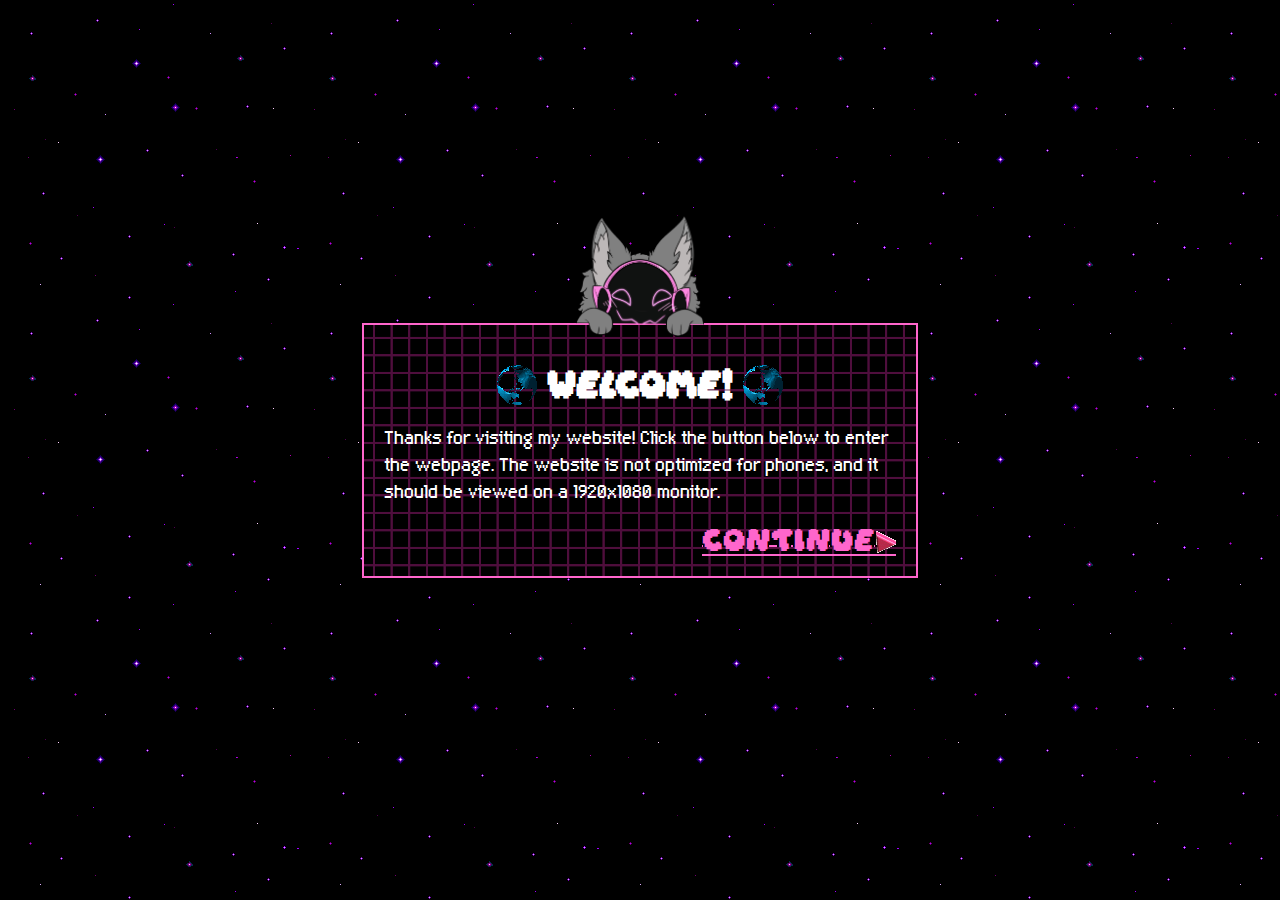
<file: index.html>
<!DOCTYPE html>
<html lang="en">
    <head>
        <meta charset="UTF-8" />
        <title>Welcome to Elocity's Homepage!</title>

        <link rel="stylesheet" href="css/basic.css" />
        <link rel="stylesheet" href="css/particles.css" />
    </head>
    <body>
        <div id="particle-container"></div>

        <div class="container welcome_container">
            <h2 class="center welcome_title">
                <img src="img/icons/web.gif" alt="Web" />
                Welcome!
                <img src="img/icons/web.gif" alt="Web" />
            </h2>
            <p class="">
                Thanks for visiting my website! Click the button below to enter
                the webpage. The website is not optimized for phones, and it
                should be viewed on a 1920x1080 monitor.
            </p>
            <a href="homepage.html" class="welcome_button">
                Continue
                <img src="img/icons/arrow-pink-right.gif" alt="Right arrow"
            /></a>
        </div>

        <script src="js/cursor-particles.js"></script>
    </body>
</html>
</file>
<file: css/basic.css>
/* Styles for simple pages (entrance, t hidden) */

@font-face {
    font-family: Algol;
    src: url("../fonts/Algol.ttf");
}

@font-face {
    font-family: Daydream;
    src: url("../fonts/Daydream.ttf");
}

* {
    margin: 0;
    padding: 0;

    font-family: Algol, system-ui;
    font-size: 20px;

    cursor: url("../img/cursors/blahaj.png"), auto;
}

body {
    background-image: url("../img/backgrounds/2.gif");
    color: white;
    background-attachment: fixed;
    height: 100vh;
    width: 100vw;
    overflow: hidden;

    display: flex;
    justify-content: center;
    align-items: center;

    position: relative;
}

.container {
    background-image: url("../img/grids/pink_row.png");
    background-size: contain;
    background-position: center;
    background-repeat: repeat-y;

    border: #FF66CC solid 2px;
    word-wrap: break-word;

    width: max-content;
    max-width: 512px;
    height: max-content;

    padding: 1rem;

    position: relative;
}

.container::before {
    content: "";
    position: absolute;
    top: -110px;
    left: 50%;
    transform: translateX(-50%);
    height: 128px;
    width: 128px;
    background-image: url("../img/me/peek-top.png");
    background-size: contain;
    background-repeat: no-repeat;
    z-index: 1;
}

.welcome_container::before {
    content: "";
    position: absolute;
    top: -110px;
    left: 50%;
    transform: translateX(-50%);
    height: 128px;
    width: 128px;
    background-image: url("../img/me/peek-top.png");
    background-size: contain;
    background-repeat: no-repeat;
    z-index: 1;
}

.center {
    text-align: center;
}

.pl {
    padding-left: 1rem;
}

h1,
h2,
h3,
h4,
h5,
h6 {
    font-family: Daydream, system-ui;
}

h1 {
    font-size: 32px;
    padding-top: 1rem;
    padding-bottom: 1rem;
}

h2 {
    font-size: 24px;
    padding-top: 1rem;
    padding-bottom: 1rem;
}

h3 {
    font-size: 16px;
    padding-bottom: 0.5rem;
}

h4 {
    font-size: 10px;
}

.not_found_title {
    display: flex;
    align-items: end;
    justify-content: center;
}

.not_found_back {
    font-family: Daydream, system-ui;
    color: #FF66CC;
    border-bottom: 2px solid #FF66CC;
    display: flex;
    align-items: end;
    width: max-content;
    margin-left: auto;
    margin-right: auto;
}

.welcome_title {
    display: flex;
    align-items: center;
    justify-content: center;
    gap: 0.5rem;
}

.welcome_button {
    font-family: Daydream, system-ui;
    color: #FF66CC;
    border-bottom: 2px solid #FF66CC;
    display: flex;
    align-items: end;
    width: max-content;
    margin-left: auto;
    margin-top: 1rem;
}
</file>
<file: css/particles.css>
#particle-container {
    position: fixed;
    top: 0;
    left: 0;
    width: 100vw;
    height: 100vh;
    pointer-events: none;
    overflow: hidden;
    z-index: 100;
}

.particle {
    position: absolute;
    width: 2px;
    height: 2px;
    pointer-events: none;
    z-index: 100;
}
</file>
